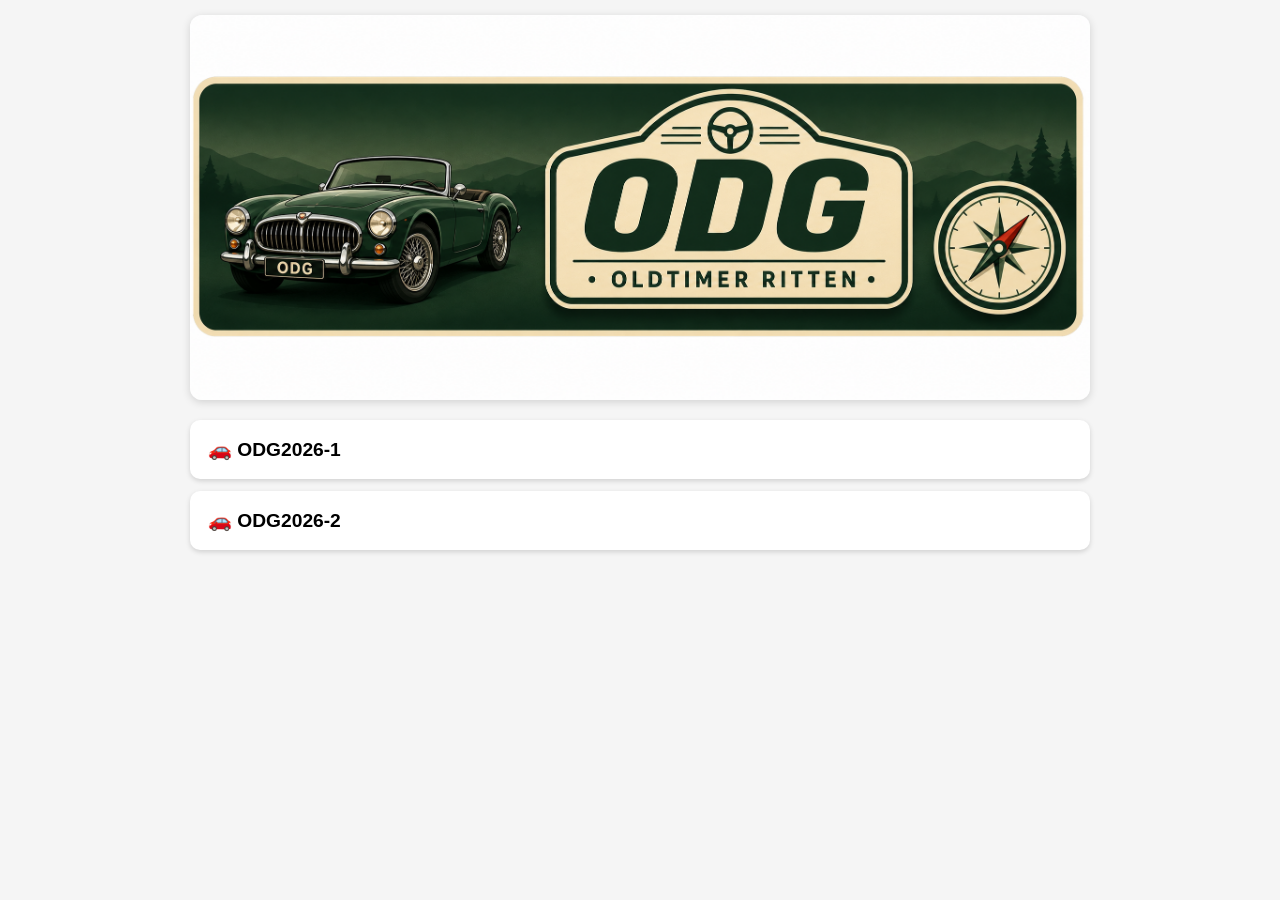
<file: index.html>
<!DOCTYPE html>
<html lang="nl">
<head>
    <meta charset="UTF-8">
    <meta name="viewport" content="width=device-width, initial-scale=1.0">

    <title>ODG Oldtimerritten</title>

    <link rel="apple-touch-icon" href="apple-touch-icon.png">
    <link rel="icon" href="apple-touch-icon.png">

    <meta name="apple-mobile-web-app-title" content="ODG">

    <style>
        body {
            font-family: Arial, sans-serif;
            background: #f5f5f5;
            margin: 0;
            padding: 15px;
        }

        .container {
            max-width: 900px;
            margin: 0 auto;
        }

        .header {
            margin-bottom: 20px;
        }

        .header img {
            width: 100%;
            border-radius: 12px;
            display: block;
            box-shadow: 0 2px 8px rgba(0,0,0,0.15);
        }

        .rit {
            display: block;
            background: white;
            padding: 18px;
            margin-bottom: 12px;
            border-radius: 10px;
            text-decoration: none;
            color: #000;
            font-size: 1.2em;
            font-weight: bold;
            box-shadow: 0 2px 5px rgba(0,0,0,0.15);
        }

        .rit:hover {
            background: #eef5ff;
        }
    </style>
</head>
<body>

<div class="container">

    <div class="header">
        <img src="header.png" alt="ODG Oldtimerritten">
    </div>

    <a class="rit" href="ritten/ODG2026-1/">
        🚗 ODG2026-1
    </a>

    <a class="rit" href="ritten/ODG2026-2/">
        🚗 ODG2026-2
    </a>

</div>

</body>
</html>
</file>
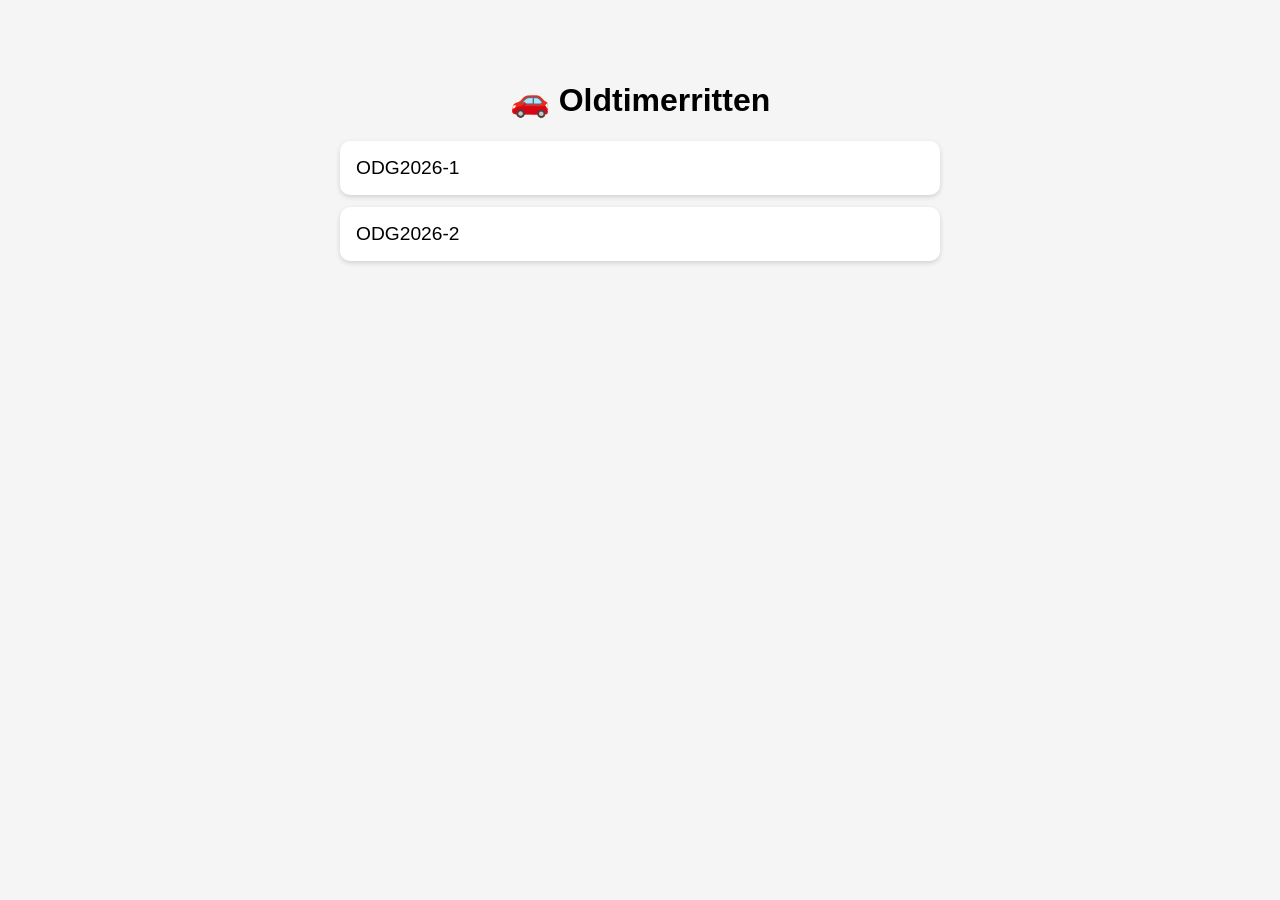
<file: .vscode/index.html>
<!DOCTYPE html>
<html lang="nl">
<head>
    <meta charset="UTF-8">
    <meta name="viewport" content="width=device-width, initial-scale=1.0">
    <title>Oldtimerritten</title>

    <style>
        body {
            font-family: Arial, sans-serif;
            max-width: 600px;
            margin: 40px auto;
            padding: 20px;
            background: #f5f5f5;
        }

        h1 {
            text-align: center;
        }

        .rit {
            display: block;
            background: white;
            padding: 16px;
            margin: 12px 0;
            border-radius: 10px;
            text-decoration: none;
            color: black;
            font-size: 1.2em;
            box-shadow: 0 2px 5px rgba(0,0,0,0.15);
        }

        .rit:hover {
            background: #eef5ff;
        }
    </style>
</head>
<body>

<h1>🚗 Oldtimerritten</h1>

<a class="rit" href="ritten/ODG2026-1/">
    ODG2026-1
</a>

<a class="rit" href="ritten/ODG2026-2/">
    ODG2026-2
</a>

</body>
</html>
</file>
